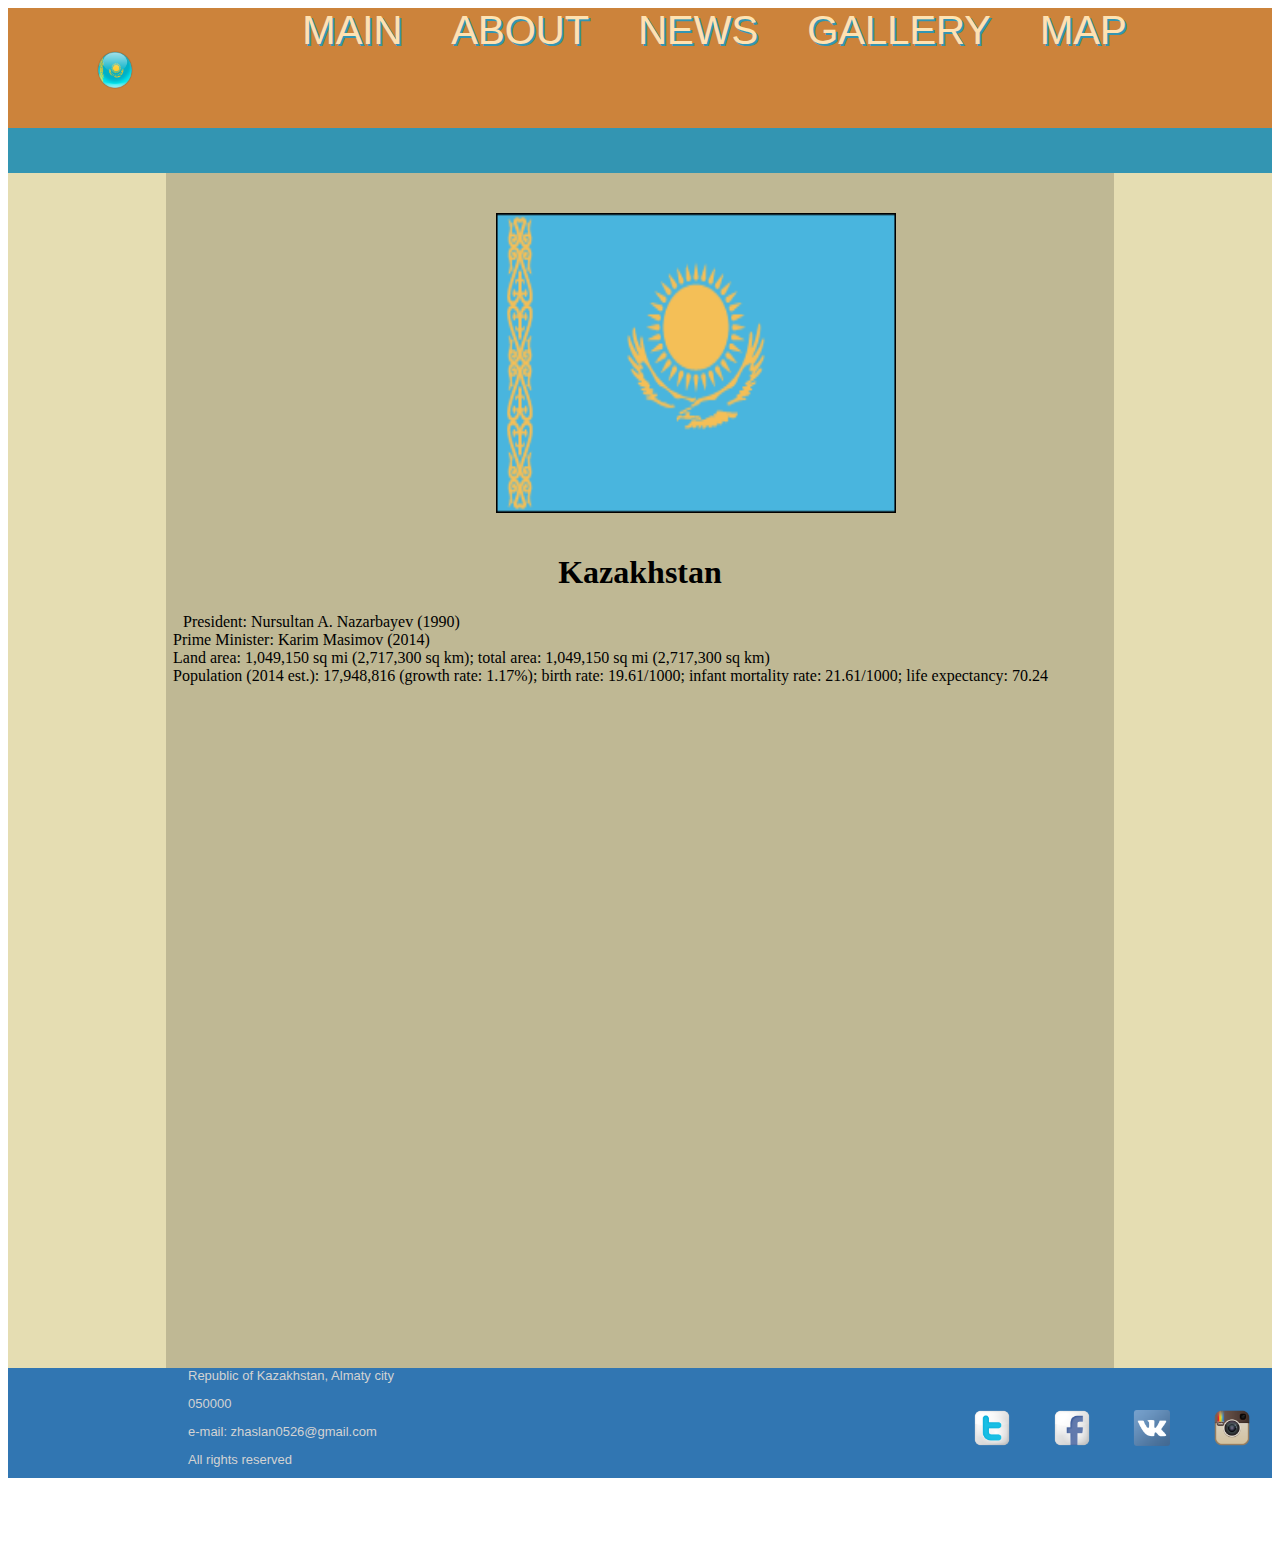
<file: index.html>
<html><html>
<head>
	<title>Kazakhstan</title>
	<link rel="stylesheet" type="text/css" href="css/style.css">
	<script type="text/javascript" src="js/app.js"></script>
</head>
<body>
	<div class="thead">
			<div class="header">
			<a href="index.html"><img src="Images/kazakhstan_640.png" alt="Kazakhstan"  class="leftimg"></a>
			<a href="Main.html" class="center">Main</a>
			<a href="About.html" class="center">About</a>
			<a href="news.html" class="center">News</a>
			<a href="Gallery.html" class="center">Gallery</a>
			<a href="Map.html" class="center">Map</a>
		</div>
		<div id="body">
			<div id="leftside">
				<img src="Images/kazakh.gif" alt="Flag of Kazakhstan" class="image2">
				<h1>Kazakhstan</h1>
				<p class="text1">
				President: Nursultan A. Nazarbayev (1990)<br>
				Prime Minister: Karim Masimov (2014)<br>
				Land area: 1,049,150 sq mi (2,717,300 sq km); total area: 1,049,150 sq mi (2,717,300 sq km)<br>
				Population (2014 est.): 17,948,816 (growth rate: 1.17%); birth rate: 19.61/1000; infant mortality rate: 21.61/1000; life expectancy: 70.24
				</p>
			</div>
		</div>	
	</div>
	<footer >
				<a href="https://www.instagram.com"><img src="Images/25.png" alt="" class="footimg"></a>
                <a href="https://www.vk.com"><img src="Images/24.png" alt="" class="footimg"></a>
                 <a href="https://www.facebook.com/ilovekz"><img src="Images/22.png" alt="" class="footimg"></a>
                 <a href="https://www.twitter.com"><img src="Images/23.png" alt="" class="footimg"></a>
                 <p class="foot">Republic of Kazakhstan, Almaty city</p>
                <p class="foot">050000</p>
                <p class="foot">e-mail: zhaslan0526@gmail.com</p>
                <p class="foot">All rights reserved</p>
	</footer>
</body>
</html></html>
</file>
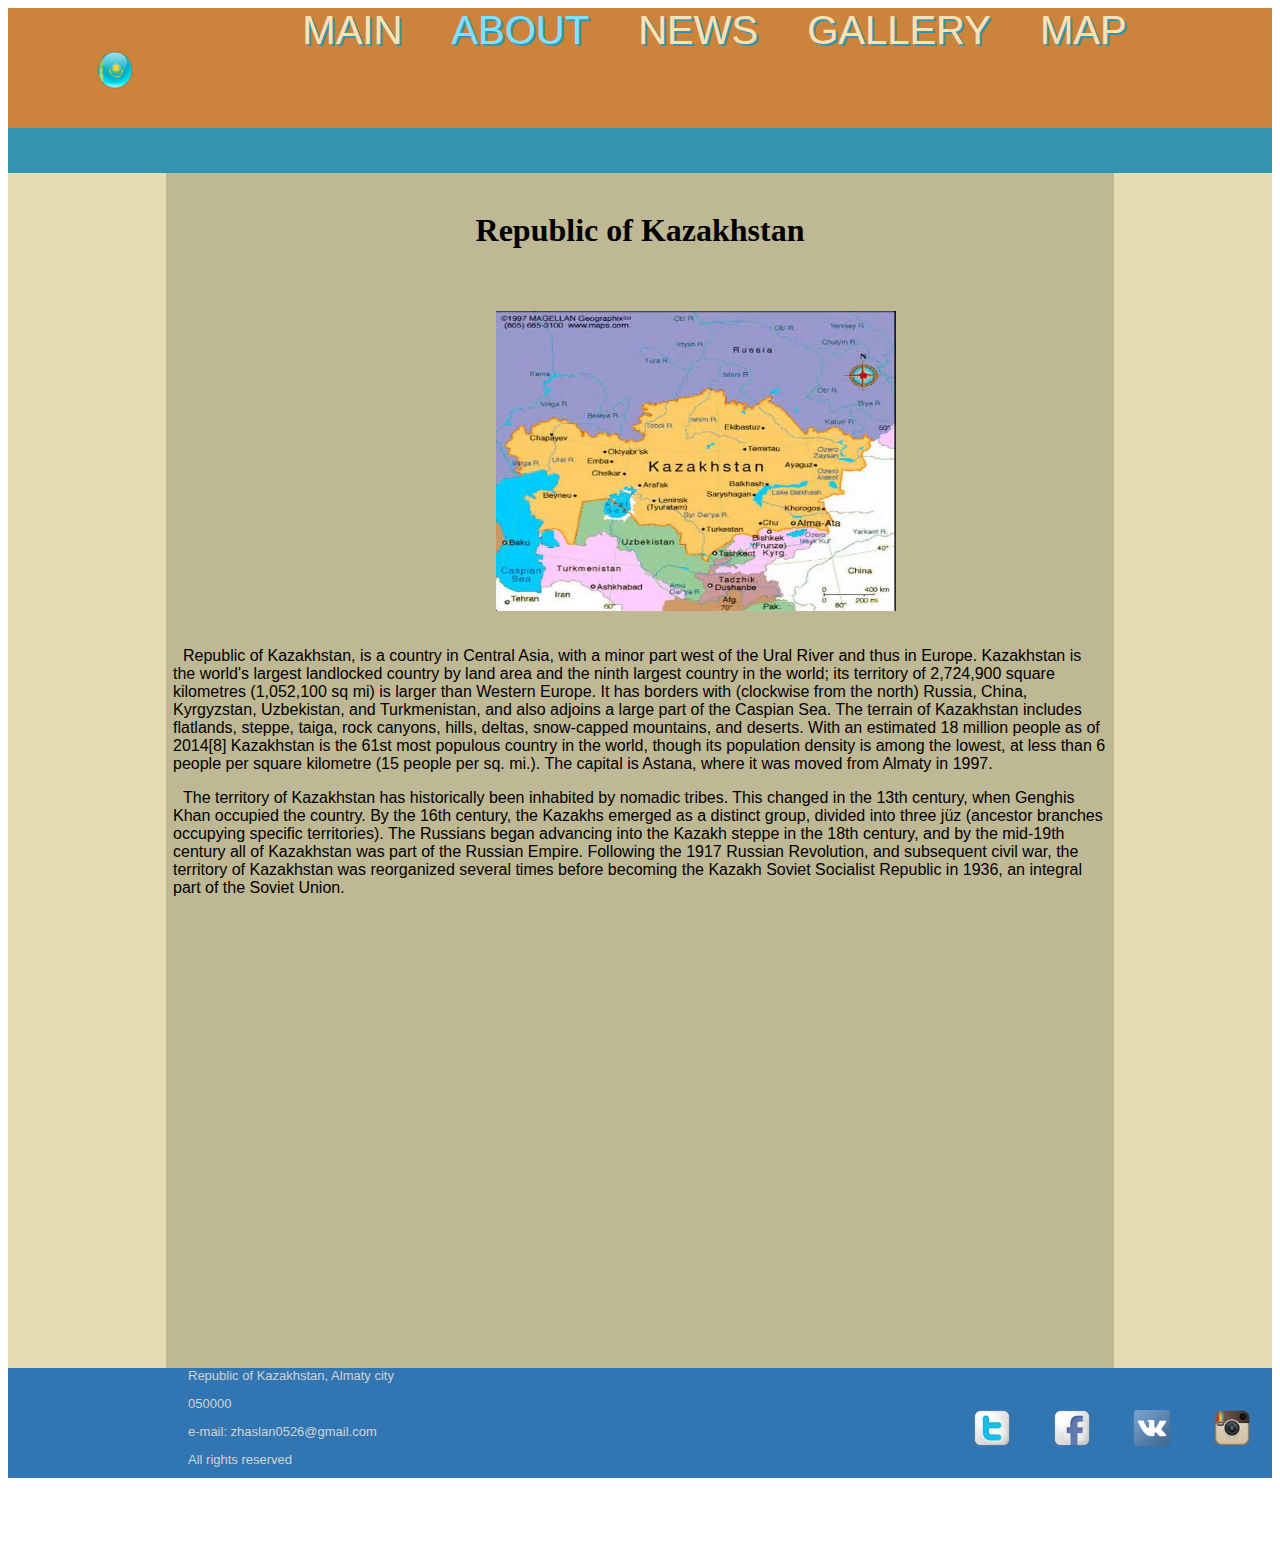
<file: about.html>
<html>
<head>
	<title>About</title>
	<link rel="stylesheet" type="text/css" href="css/style.css">
	<script type="text/javascript" src="js/app.js"></script>
</head>
<body>
	<div class="thead">
		<div class="header">
			<a href="index.html"><img src="Images/kazakhstan_640.png" alt="Kazakhstan"  class="leftimg"></a>
			<a href="Main.html" class="center">Main</a>
			<a href="About.html" class="center"  style="color:#7DE1FF">About</a>
			<a href="news.html" class="center">News</a>
			<a href="Gallery.html" class="center">Gallery</a>
			<a href="Map.html" class="center">Map</a>
		</div>
		<div id="body">
		<div id="leftside">
				<br>
				<h1>Republic of Kazakhstan</h1>
				<img src="Images/img.jpeg" alt="Map of Kazakhstan" class="image2">
				<p class="fontfam1">
Republic of Kazakhstan, is a country in Central Asia, with a minor part west of the Ural River and thus in Europe. Kazakhstan is the world's largest landlocked country by land area and the ninth largest country in the world; its territory of 2,724,900 square kilometres (1,052,100 sq mi) is larger than Western Europe. It has borders with (clockwise from the north) Russia, China, Kyrgyzstan, Uzbekistan, and Turkmenistan, and also adjoins a large part of the Caspian Sea. The terrain of Kazakhstan includes flatlands, steppe, taiga, rock canyons, hills, deltas, snow-capped mountains, and deserts. With an estimated 18 million people as of 2014[8] Kazakhstan is the 61st most populous country in the world, though its population density is among the lowest, at less than 6 people per square kilometre (15 people per sq. mi.). The capital is Astana, where it was moved from Almaty in 1997.</p>
<p class="fontfam1">
The territory of Kazakhstan has historically been inhabited by nomadic tribes. This changed in the 13th century, when Genghis Khan occupied the country. By the 16th century, the Kazakhs emerged as a distinct group, divided into three jüz (ancestor branches occupying specific territories). The Russians began advancing into the Kazakh steppe in the 18th century, and by the mid-19th century all of Kazakhstan was part of the Russian Empire. Following the 1917 Russian Revolution, and subsequent civil war, the territory of Kazakhstan was reorganized several times before becoming the Kazakh Soviet Socialist Republic in 1936, an integral part of the Soviet Union.</p>
<p>
		</div>

		</div>	
	</div>	
	<footer >
				<a href="https://www.instagram.com"><img src="Images/25.png" alt="" class="footimg"></a>
                <a href="https://www.vk.com"><img src="Images/24.png" alt="" class="footimg"></a>
                 <a href="https://www.facebook.com/ilovekz"><img src="Images/22.png" alt="" class="footimg"></a>
                 <a href="https://www.twitter.com"><img src="Images/23.png" alt="" class="footimg"></a>
                 <p class="foot">Republic of Kazakhstan, Almaty city</p>
                <p class="foot">050000</p>
                <p class="foot">e-mail: zhaslan0526@gmail.com</p>
                <p class="foot">All rights reserved</p>
	</footer>
</body>
</html>
</file>
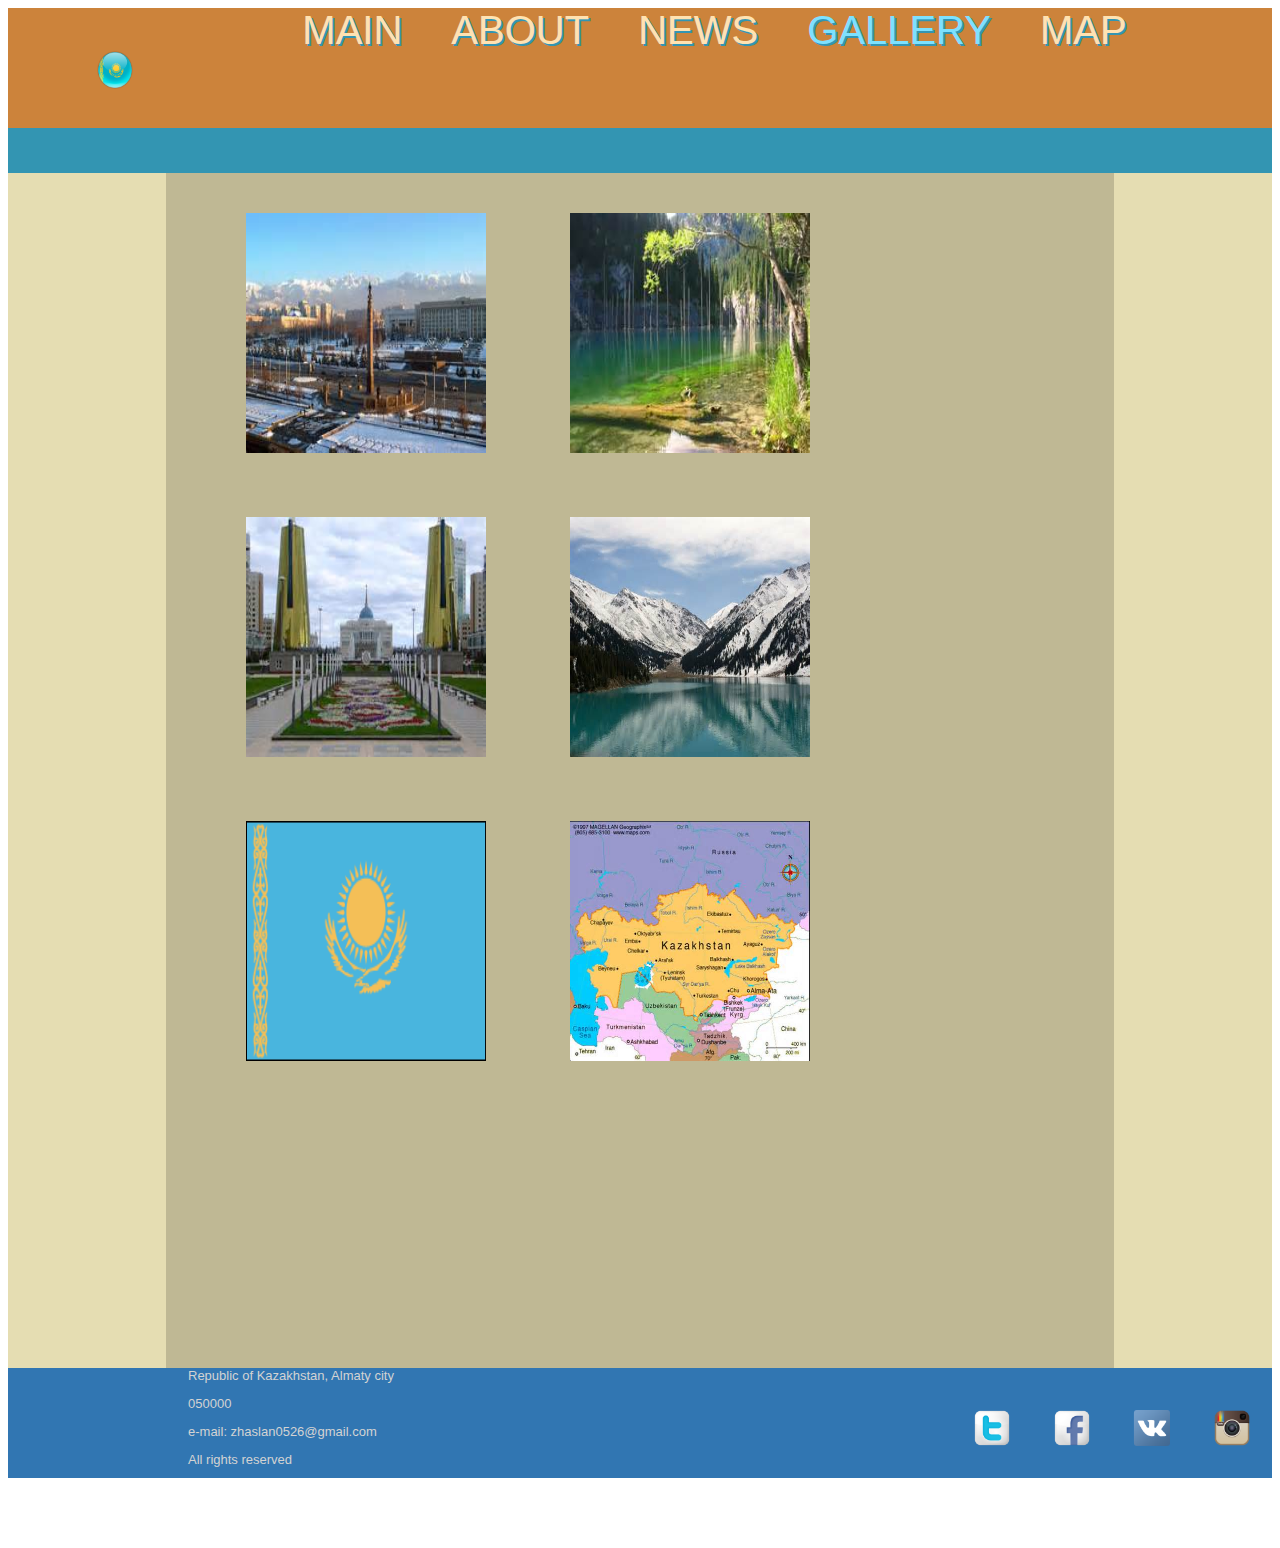
<file: gallery.html>
<html>
<head>
	<title>Gallery</title>
	<link rel="stylesheet" type="text/css" href="css/style.css">
	<script type="text/javascript" src="js/app.js"></script>
</head>
<body>
	<div class="thead">
		<div class="header">
			<a href="index.html"><img src="Images/kazakhstan_640.png" alt="Kazakhstan"  class="leftimg"></a>
			<a href="Main.html" class="center">Main</a>
			<a href="About.html" class="center">About</a>
			<a href="news.html" class="center">News</a>
			<a href="Gallery.html" class="center" style="color:#7DE1FF">Gallery</a>
			<a href="Map.html" class="center">Map</a>
		</div>
		<div id="body">
		<div id="leftside">
				<a href="Images/i1.jpeg"><img src="Images/i1.jpeg" alt="Kazakhstan"></a>
				<a href="Images/i2.jpeg"><img src="Images/i2.jpeg" alt="Kazakhstan"></a>
				<a href="Images/i3.jpeg"><img src="Images/i3.jpeg" alt="Kazakhstan"></a>
				<a href="Images/th.jpeg"><img src="Images/th.jpeg" alt="Kazakhstan"></a>
				<a href="Images/kazakh.gif"><img src="Images/kazakh.gif" alt="Kazakhstan"></a>
				<a href="Images/img.jpeg"><img src="Images/img.jpeg" alt="Kazakhstan"></a>
		</div>
		</div>	
	</div>
	<footer >
				<a href="https://www.instagram.com"><img src="Images/25.png" alt="" class="footimg"></a>
                <a href="https://www.vk.com"><img src="Images/24.png" alt="" class="footimg"></a>
                 <a href="https://www.facebook.com/ilovekz"><img src="Images/22.png" alt="" class="footimg"></a>
                 <a href="https://www.twitter.com"><img src="Images/23.png" alt="" class="footimg"></a>
                 <p class="foot">Republic of Kazakhstan, Almaty city</p>
                <p class="foot">050000</p>
                <p class="foot">e-mail: zhaslan0526@gmail.com</p>
                <p class="foot">All rights reserved</p>
	</footer>	
</body>
</html>
</file>
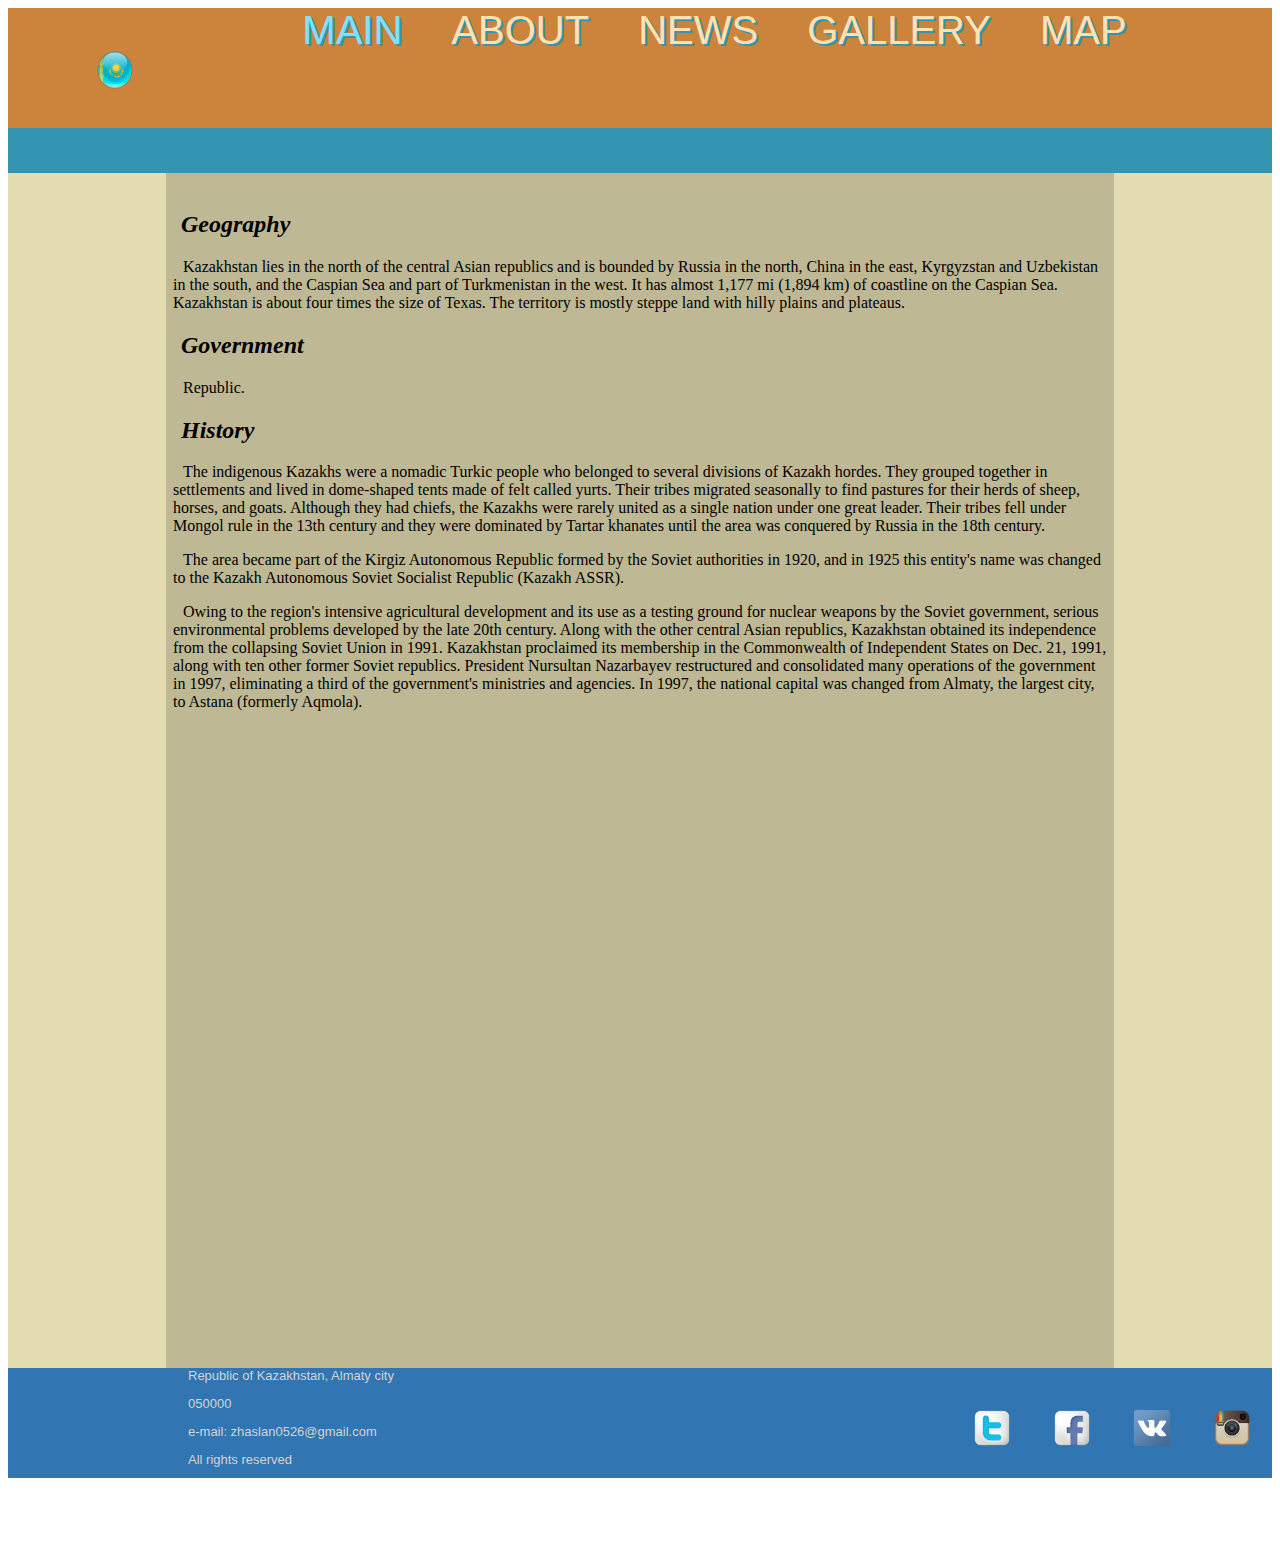
<file: main.html>
<html>
<head>
	<title>Main</title>
	<link rel="stylesheet" type="text/css" href="css/style.css">
	<script type="text/javascript" src="js/app.js"></script>
</head>
<body>
	<div class="thead">
		<div class="header">
			<a href="index.html"><img src="Images/kazakhstan_640.png" alt="Kazakhstan"  class="leftimg"></a>
			<a href="Main.html" class="center"  style="color:#7DE1FF">Main</a>
			<a href="About.html" class="center">About</a>
			<a href="news.html" class="center">News</a>
			<a href="Gallery.html" class="center">Gallery</a>
			<a href="Map.html" class="center">Map</a>
		</div>
		<div id="body">
		<div id="leftside">
				<br>
				<h2>Geography</h2>
				<p>
Kazakhstan lies in the north of the central Asian republics and is bounded by Russia in the north, China in the east, Kyrgyzstan and Uzbekistan in the south, and the Caspian Sea and part of Turkmenistan in the west. It has almost 1,177 mi (1,894 km) of coastline on the Caspian Sea. Kazakhstan is about four times the size of Texas. The territory is mostly steppe land with hilly plains and plateaus.
				</p>
				<h2>Government</h2>
				<p>
Republic.
				</p>
				<h2>History</h2>
				<p>
The indigenous Kazakhs were a nomadic Turkic people who belonged to several divisions of Kazakh hordes. They grouped together in settlements and lived in dome-shaped tents made of felt called yurts. Their tribes migrated seasonally to find pastures for their herds of sheep, horses, and goats. Although they had chiefs, the Kazakhs were rarely united as a single nation under one great leader. Their tribes fell under Mongol rule in the 13th century and they were dominated by Tartar khanates until the area was conquered by Russia in the 18th century.</p>
<p>
The area became part of the Kirgiz Autonomous Republic formed by the Soviet authorities in 1920, and in 1925 this entity's name was changed to the Kazakh Autonomous Soviet Socialist Republic (Kazakh ASSR). </p>
<p>
Owing to the region's intensive agricultural development and its use as a testing ground for nuclear weapons by the Soviet government, serious environmental problems developed by the late 20th century. Along with the other central Asian republics, Kazakhstan obtained its independence from the collapsing Soviet Union in 1991. Kazakhstan proclaimed its membership in the Commonwealth of Independent States on Dec. 21, 1991, along with ten other former Soviet republics. President Nursultan Nazarbayev restructured and consolidated many operations of the government in 1997, eliminating a third of the government's ministries and agencies. In 1997, the national capital was changed from Almaty, the largest city, to Astana (formerly Aqmola).</p>


		</div>

		</div>	
	</div>	
	<footer >
				<a href="Images/https://www.instagram.com"><img src="Images/25.png" alt="" class="footimg"></a>
                <a href="https://www.vk.com"><img src="Images/24.png" alt="" class="footimg"></a>
                 <a href="https://www.facebook.com/ilovekz"><img src="Images/22.png" alt="" class="footimg"></a>
                 <a href="https://www.twitter.com"><img src="Images/23.png" alt="" class="footimg"></a>
                 <p class="foot">Republic of Kazakhstan, Almaty city</p>
                <p class="foot">050000</p>
                <p class="foot">e-mail: zhaslan0526@gmail.com</p>
                <p class="foot">All rights reserved</p>
	</footer>
</body>
</html>
</file>
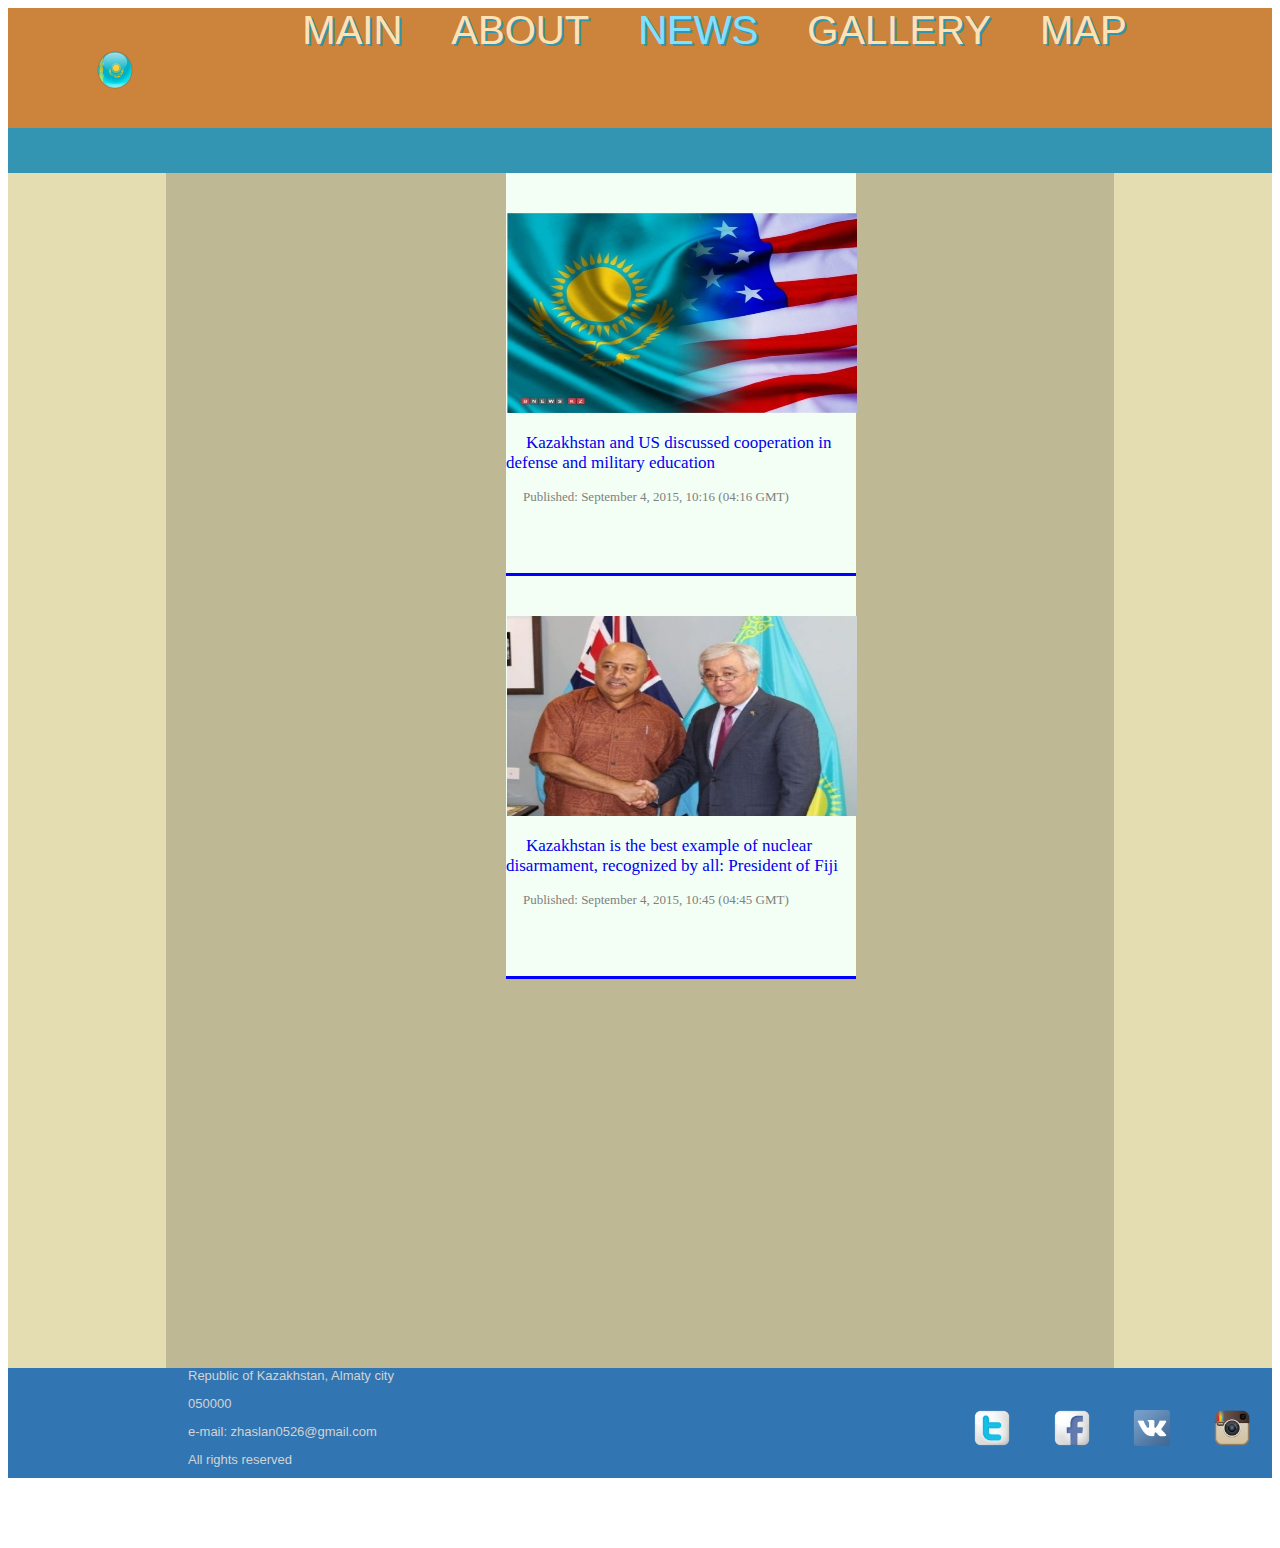
<file: news.html>
<html>
<head>
	<title>News</title>
	<link rel="stylesheet" type="text/css" href="css/style.css">
	<script type="text/javascript" src="js/app.js"></script>
</head>
<body>
	<div class="thead">
		<div class="header">
			<a href="index.html"><img src="Images/kazakhstan_640.png" alt="Kazakhstan"  class="leftimg"></a>
			<a href="Main.html" class="center">Main</a>
			<a href="About.html" class="center">About</a>
			<a href="news.html" class="center"   style="color:#7DE1FF">News</a>
			<a href="Gallery.html" class="center">Gallery</a>
			<a href="Map.html" class="center">Map</a>
		</div>
		<div id="body">
		<div id="leftside">
			<a href="news1.html" class="articleAuthor"><div class="articletitle">
				<img src="Images/kz.jpeg" alt="" class="news1imgtitle">
                <span class="articleThemetitle">Kazakhstan and US discussed cooperation in defense and military education</span>
                <p><span class="articleDate">Published: September 4, 2015, 10:16 (04:16 GMT)</span></p>
			</div></a>

			<a href="news2.html" class="articleAuthor"><div class="articletitle">
				<img src="Images/kz2.jpeg" alt="" class="news1imgtitle">
                <span class="articleThemetitle">Kazakhstan is the best example of nuclear disarmament, recognized by all: President of Fiji </span>
                <p><span class="articleDate">Published: September 4, 2015, 10:45 (04:45 GMT)</span></p>
			</div></a>
		</div>
		</div>	
	</div>
	<footer>
				<a href="https://www.instagram.com"><img src="Images/25.png" alt="" class="footimg"></a>
                <a href="https://www.vk.com"><img src="Images/24.png" alt="" class="footimg"></a>
                <a href="https://www.facebook.com/ilovekz"><img src="Images/22.png" alt="" class="footimg"></a>
                <a href="https://www.twitter.com"><img src="Images/23.png" alt="" class="footimg"></a>
                <p class="foot">Republic of Kazakhstan, Almaty city</p>
                <p class="foot">050000</p>
                <p class="foot">e-mail: zhaslan0526@gmail.com</p>
                <p class="foot">All rights reserved</p>
	</footer>	
</body>
</html>
</file>
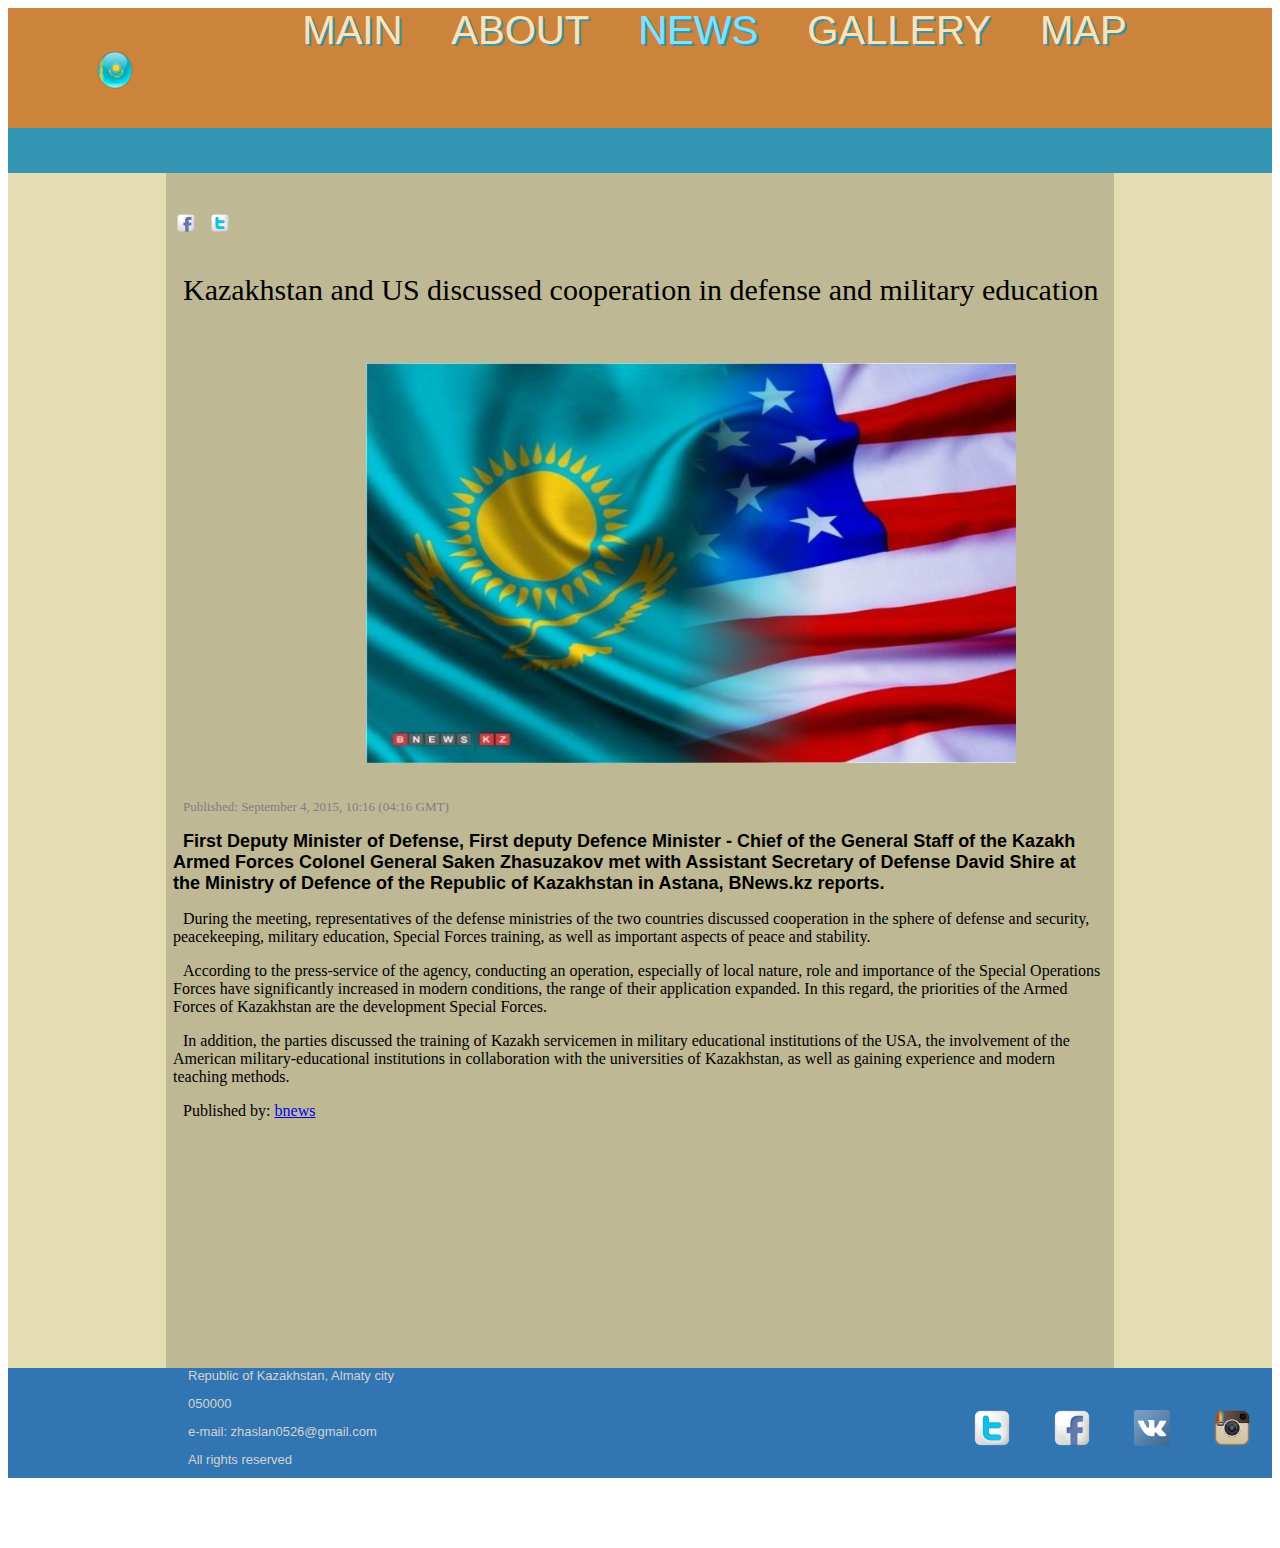
<file: news1.html>
<html>
<head>
	<title>Kazakhstan and US discussed cooperation in defense and military education</title>
	<link rel="stylesheet" type="text/css" href="css/style.css">
	<script type="text/javascript" src="js/app.js"></script>
</head>
<body>
	<div class="thead">
		<div class="header">
			<a href="index.html"><img src="Images/kazakhstan_640.png" alt="Kazakhstan"  class="leftimg"></a>
			<a href="Main.html" class="center">Main</a>
			<a href="About.html" class="center">About</a>
			<a href="news.html" class="center"   style="color:#7DE1FF">News</a>
			<a href="Gallery.html" class="center">Gallery</a>
			<a href="Map.html" class="center">Map</a>
		</div>
		<div id="body">
		<div id="leftside">
			<article>
				<a href="https://www.facebook.com/ilovekz"><img src="Images/22.png" alt="" class="newslink"></a>
                <a href="https://www.twitter.com"><img src="Images/23.png" alt="" class="newslink"></a>
                <p><span class="articleTheme">Kazakhstan and US discussed cooperation in defense and military education</span></p>
                <img src="Images/kz.jpeg" alt="" class="news1img">
				<p><span class="articleDate">Published: September 4, 2015, 10:16 (04:16 GMT)</span></p>
				<p><span class="articleText">
<b>First Deputy Minister of Defense, First deputy Defence Minister - Chief of the General Staff of the Kazakh Armed Forces Colonel General Saken Zhasuzakov met with Assistant Secretary of Defense David Shire at the Ministry of Defence of the Republic of Kazakhstan in Astana, BNews.kz reports.</b>

<p>During the meeting, representatives of the defense ministries of the two countries discussed cooperation in the sphere of defense and security, peacekeeping, military education, Special Forces training, as well as important aspects of peace and stability.</p>

<p>According to the press-service of the agency, conducting an operation, especially of local nature, role and importance of the Special Operations Forces have significantly increased in modern conditions, the range of their application expanded. In this regard, the priorities of the Armed Forces of Kazakhstan are the development Special Forces.</p>

<p>In addition, the parties discussed the training of Kazakh servicemen in military educational institutions of the USA, the involvement of the American military-educational institutions in collaboration with the universities of Kazakhstan, as well as gaining experience and modern teaching methods.</p>
 </span></p>
				<p><span class="articleAuthor">Published by: <a href="http://bnews.kz/en/news/post/287113/">bnews</a></span></p>
			</article>
		</div>
		</div>	
	</div>
	<footer>
				<a href="https://www.instagram.com"><img src="Images/25.png" alt="" class="footimg"></a>
                <a href="https://www.vk.com"><img src="Images/24.png" alt="" class="footimg"></a>
                <a href="https://www.facebook.com/ilovekz"><img src="Images/22.png" alt="" class="footimg"></a>
                <a href="https://www.twitter.com"><img src="Images/23.png" alt="" class="footimg"></a>
                <p class="foot">Republic of Kazakhstan, Almaty city</p>
                <p class="foot">050000</p>
                <p class="foot">e-mail: zhaslan0526@gmail.com</p>
                <p class="foot">All rights reserved</p>
	</footer>	
</body>
</html>
</file>
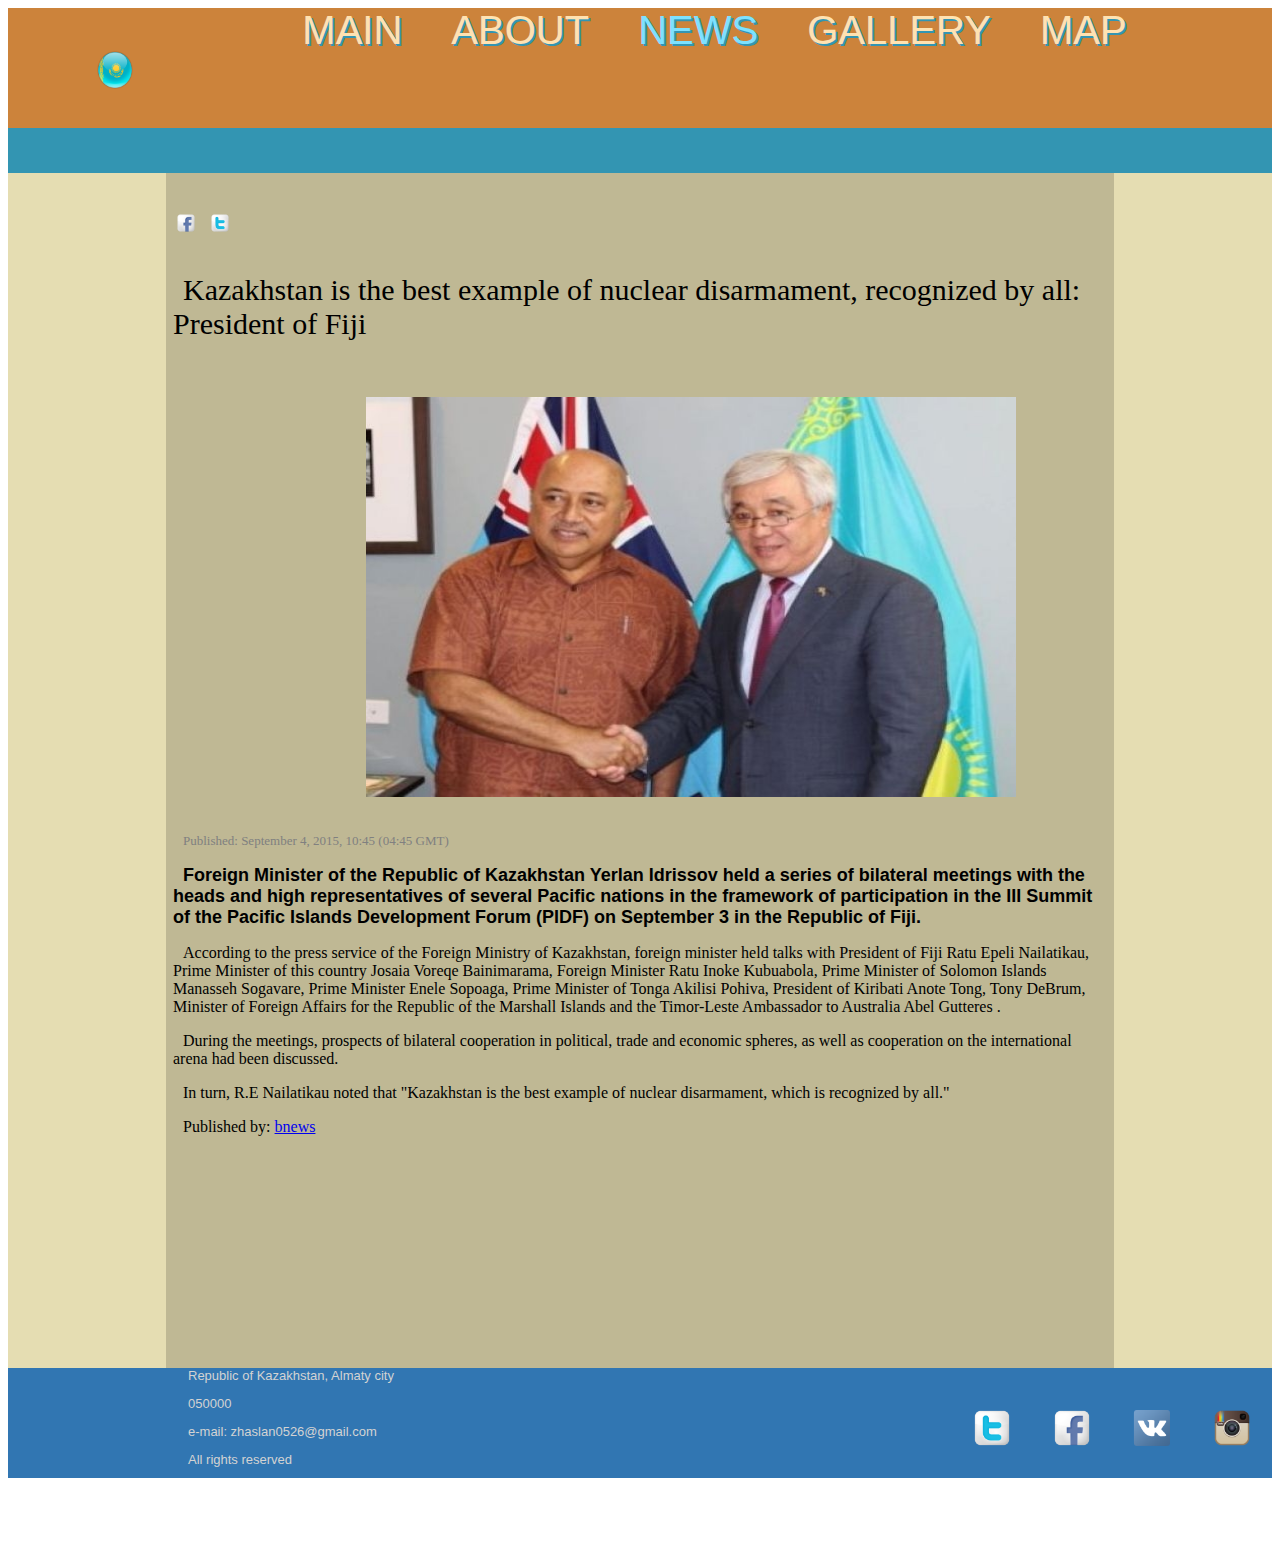
<file: news2.html>
<html>
<head>
	<title>Kazakhstan is the best example of nuclear disarmament, recognized by all: President of Fiji</title>
	<link rel="stylesheet" type="text/css" href="css/style.css">
	<script type="text/javascript" src="js/app.js"></script>
</head>
<body>
	<div class="thead">
		<div class="header">
			<a href="index.html"><img src="Images/kazakhstan_640.png" alt="Kazakhstan"  class="leftimg"></a>
			<a href="Main.html" class="center">Main</a>
			<a href="About.html" class="center">About</a>
			<a href="news.html" class="center"   style="color:#7DE1FF">News</a>
			<a href="Gallery.html" class="center">Gallery</a>
			<a href="Map.html" class="center">Map</a>
		</div>
		<div id="body">
		<div id="leftside">
			<article>
				<a href="https://www.facebook.com/ilovekz"><img src="Images/22.png" alt="" class="newslink"></a>
                <a href="https://www.twitter.com"><img src="Images/23.png" alt="" class="newslink"></a>
                <p><span class="articleTheme">
                Kazakhstan is the best example of nuclear disarmament, recognized by all: President of Fiji 	
                </span></p>
                <img src="Images/kz2.jpeg" alt="" class="news1img">
				<p><span class="articleDate">Published: September 4, 2015, 10:45 (04:45 GMT)</span></p>
				<p><span class="articleText">
<b>Foreign Minister of the Republic of Kazakhstan Yerlan Idrissov held a series of bilateral meetings with the heads and high representatives of several Pacific nations in the framework of participation in the III Summit of the Pacific Islands Development Forum (PIDF) on September 3 in the Republic of Fiji.</b>

<p>According to the press service of the Foreign Ministry of Kazakhstan, foreign minister held talks with President of Fiji Ratu Epeli Nailatikau, Prime Minister of this country Josaia Voreqe Bainimarama, Foreign Minister Ratu Inoke Kubuabola, Prime Minister of Solomon Islands Manasseh Sogavare, Prime Minister Enele Sopoaga, Prime Minister of Tonga Akilisi Pohiva, President of Kiribati Anote Tong, Tony DeBrum, Minister of Foreign Affairs for the Republic of the Marshall Islands and the Timor-Leste Ambassador to Australia Abel Gutteres .</p>
<p>During the meetings, prospects of bilateral cooperation in political, trade and economic spheres, as well as cooperation on the international arena had been discussed.</p>

<p>In turn, R.E Nailatikau noted that "Kazakhstan is the best example of nuclear disarmament, which is recognized by all."</p>
 </span></p>
				<p><span class="articleAuthor">Published by: <a href="http://bnews.kz/en/photonews/post/287001/">bnews</a></span></p>
			</article>
		</div>
		</div>	
	</div>
	<footer>
				<a href="https://www.instagram.com"><img src="Images/25.png" alt="" class="footimg"></a>
                <a href="https://www.vk.com"><img src="Images/24.png" alt="" class="footimg"></a>
                <a href="https://www.facebook.com/ilovekz"><img src="Images/22.png" alt="" class="footimg"></a>
                <a href="https://www.twitter.com"><img src="Images/23.png" alt="" class="footimg"></a>
                <p class="foot">Republic of Kazakhstan, Almaty city</p>
                <p class="foot">050000</p>
                <p class="foot">e-mail: zhaslan0526@gmail.com</p>
                <p class="foot">All rights reserved</p>
	</footer>	
</body>
</html>
</file>
<file: css/style.css>
.thead{
	margin: 0px;
	height: 1200px;
	width: 100%;
	}

.header{
	height: 120px;
	background-color: #CC833B;
	text-align: center;
	width: 100%;
	border-bottom: 45px solid #3395B2; 
}

.leftimg{
	float: left;
	height: 40px;
	width: 50px;
	border: 2px solid #CC833B;
}

.center{
	color: #FFE2B1;
	height: 50px;
	width: 100%;
	text-decoration: none;
	margin-left: 30px;
	margin-right: 15px;
	font-family: Optima,Segoe,Segoe UI,Candara,Calibri,Arial,sans-serif; 
	text-transform: uppercase;
	text-shadow: 2px 2px #3395B2;
	font-size: 40px;
	transition-property: color;
	transition-timing-function: ease;
	transition-duration: 0.5s;
}

.center:hover{
	color: #7DE1FF;
	text-decoration: none;	
}

#body{
	height: 100%;
	width: 100%;
	background-color: #E5DDB2;
}

#leftside{
	height: 100%;
	width: 75%;
	background-color: #BFB894;
	margin: auto;
}

h2{
	padding-left: 15px;
	font-family: Copperplate, 'Copperplate Gothic Light', fantasy;
	font-style: italic;
}

p{
	padding-left: 7px;
	padding-right: 7px;
	text-indent: 10px;
	font-family: Copperplate, 'Copperplate Gothic Light', fantasy;
}

.image2{
	margin-bottom: 20px;
	margin-left: 330px;
	height: 300px;
	width: 400px;
}

.fontfam1{
	font-family:'Century Gothic', CenturyGothic, AppleGothic, sans-serif;
}

img{
	text-align: center;
	width: 240px;
	height: 240px;
	margin-top: 40px;
	margin-left: 80px;
	margin-bottom: 20px;
}

h1{
	font-style: bold;
	text-align: center;
}

.text1{
	font-family: Papyrus, fantasy;
}

#googleMap{
	margin-left: 250px;
	width: 500px;
	height: 380px;
}

footer{
	height: 110px;
	text-align: left;
	background-color: #3176B2;
	margin-top: 160px;
}
.foot{
	font-size: 13px;
	color: lightgray;
	padding-left: 170px;
	font-family:  Futura, 'Trebuchet MS', Arial, sans-serif;
}

.footimg{
	float: right;
	margin-left: 20px;
	margin-right: 20px;
	margin-bottom: 100px;
	height: 40px;
	width: 40px;
}

.articleTheme{
	font-size: 30px;
	font-style: bold;
}

.articleThemetitle{
	text-align: center;
	font-family: Copperplate, 'Copperplate Gothic Light', fantasy;
	text-align: left;
	font-size: 17px;
	margin-left: 20px;
}

.articleThemetitle:hover{
	color: #77C7FF;
	text-decoration: none;	
}

.articleThemetitle::selection{
	color: red;
}

.articleDate{
	color: gray;
	font-size: 13px;
}

.articleText{
	margin: auto;
	font-family: 'Franklin Gothic Medium', 'Franklin Gothic', 'ITC Franklin Gothic', Arial, sans-serif;
	font-size: 18px;
}

.articletitle{
	margin-left: 340px;
	height: 400px;
	width: 350px;
	background-color: #F3FFF4;
	border-bottom: 3px blue solid; 
}

.articleAuthor{
	text-decoration: none;
}

.news1img{
	margin-left: 200px;
	height: 400px;
	width: 650px;
}

.news1imgtitle{
	float: left;
	margin-left: 0.5px;
	height: 200px;
	width: 350px;
}

.newslink{
	margin-left: 10px;
	width: 20px;
	height: 20px;
}

#myButton{
	float: right;
}
</file>
